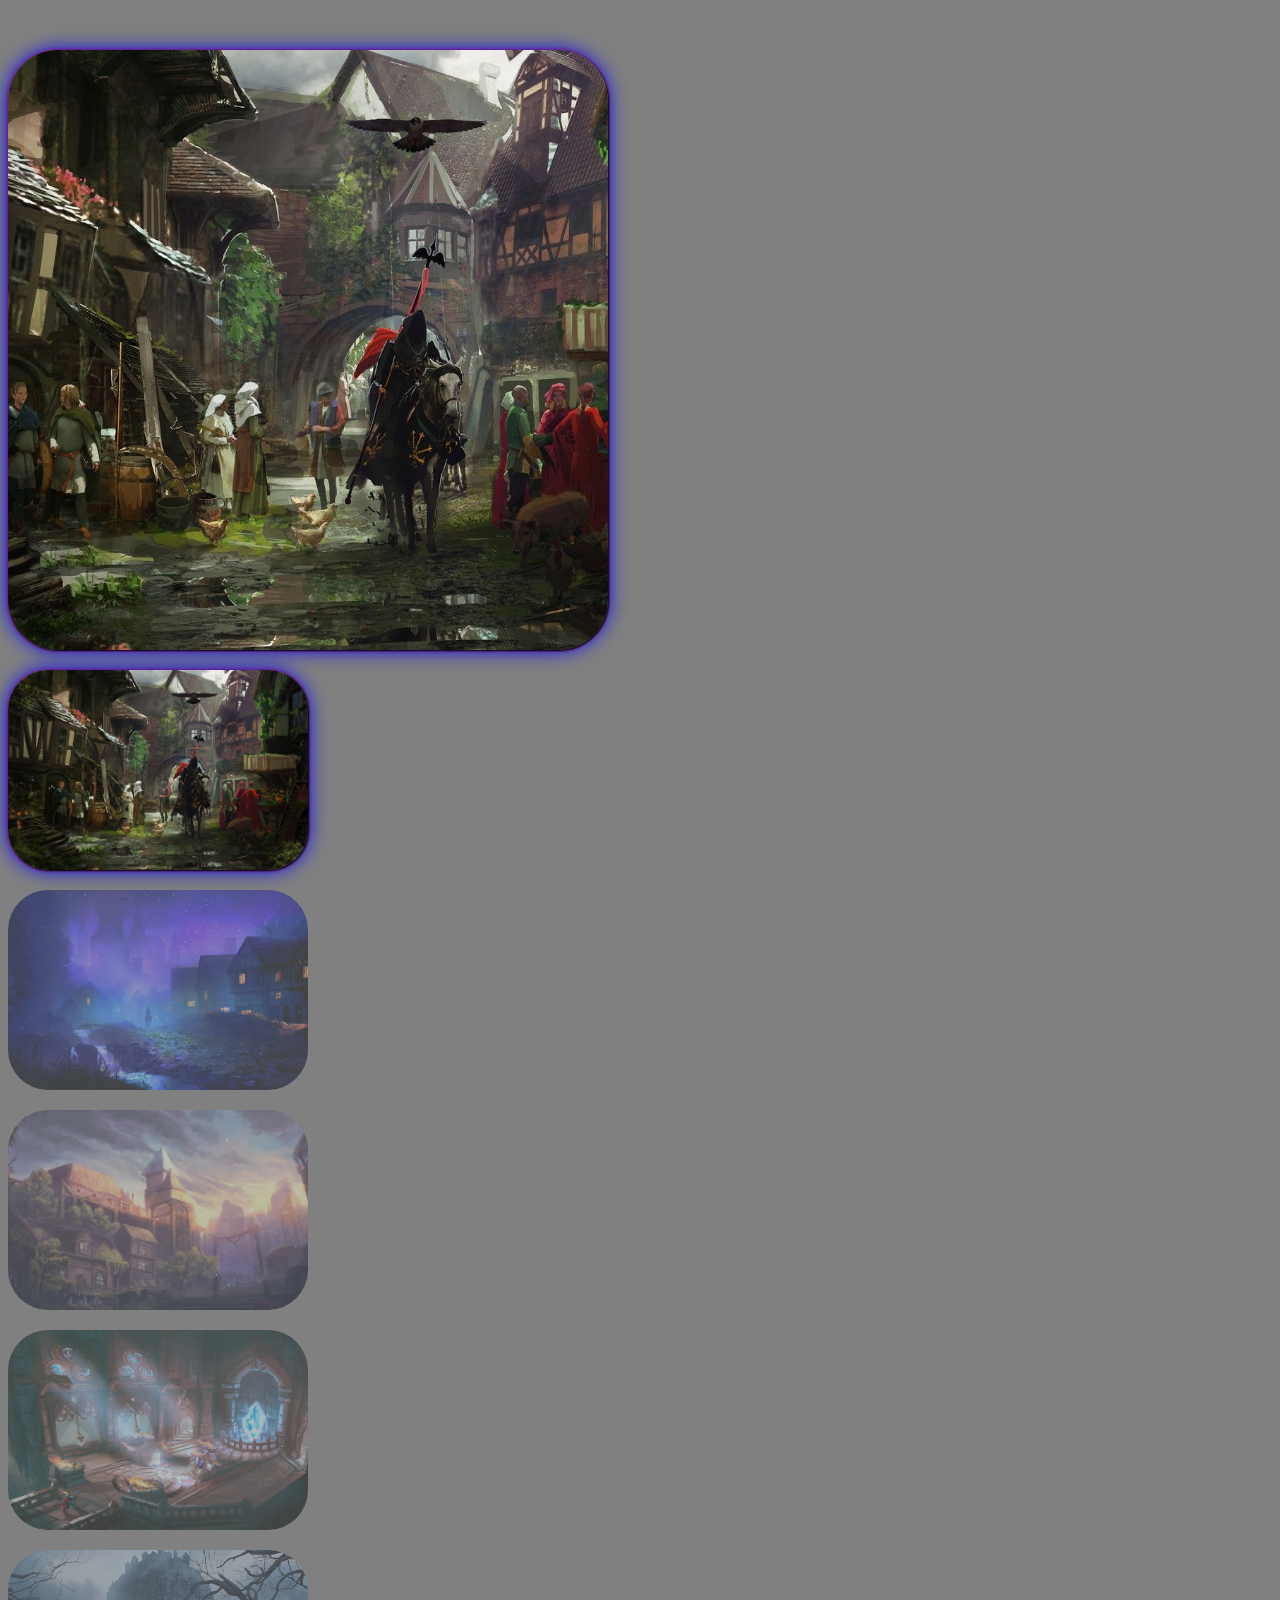
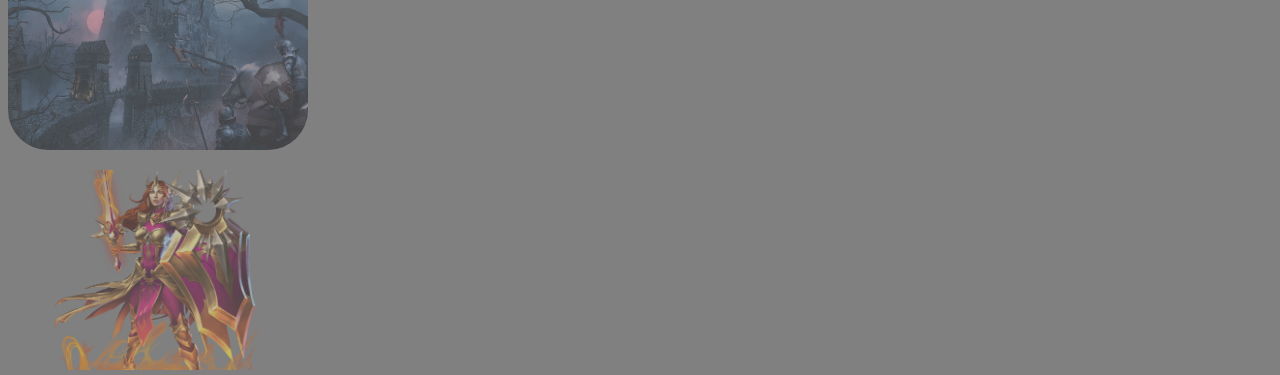
<file: index.html>
<!DOCTYPE html>
<html lang="en">

<head>
  <meta charset="UTF-8">
  <meta http-equiv="X-UA-Compatible" content="IE=edge">
  <meta name="viewport" content="width=device-width, initial-scale=1.0">
  <title>Document</title>
  <link href="https://cdn.jsdelivr.net/npm/bootstrap@5.3.0-alpha1/dist/css/bootstrap.min.css" rel="stylesheet"
    integrity="sha384-GLhlTQ8iRABdZLl6O3oVMWSktQOp6b7In1Zl3/Jr59b6EGGoI1aFkw7cmDA6j6gD" crossorigin="anonymous">
  <link rel="stylesheet" href="style.css">
  <link rel="stylesheet" href="https://cdnjs.cloudflare.com/ajax/libs/font-awesome/6.2.1/css/all.min.css" integrity="sha512-MV7K8+y+gLIBoVD59lQIYicR65iaqukzvf/nwasF0nqhPay5w/9lJmVM2hMDcnK1OnMGCdVK+iQrJ7lzPJQd1w==" crossorigin="anonymous" referrerpolicy="no-referrer" />
</head>

<body>

  <div class="nonno d-flex flex-column align-items-center">
    <i id="left" class="fa-solid fa-circle-arrow-left"></i>
      <i id="right" class="fa-solid fa-circle-arrow-right"></i>
    <!-- IMMAGINI -->
    <div id="padres" class="padre">
      
    </div>
    <!-- THUMBNAIL -->
    <div id="figlios" class="figlio d-flex flex-wrap justify-content-around ">
      
    </div>

  </div>

  <script src="script.js"></script>
</body>

</html>
</file>
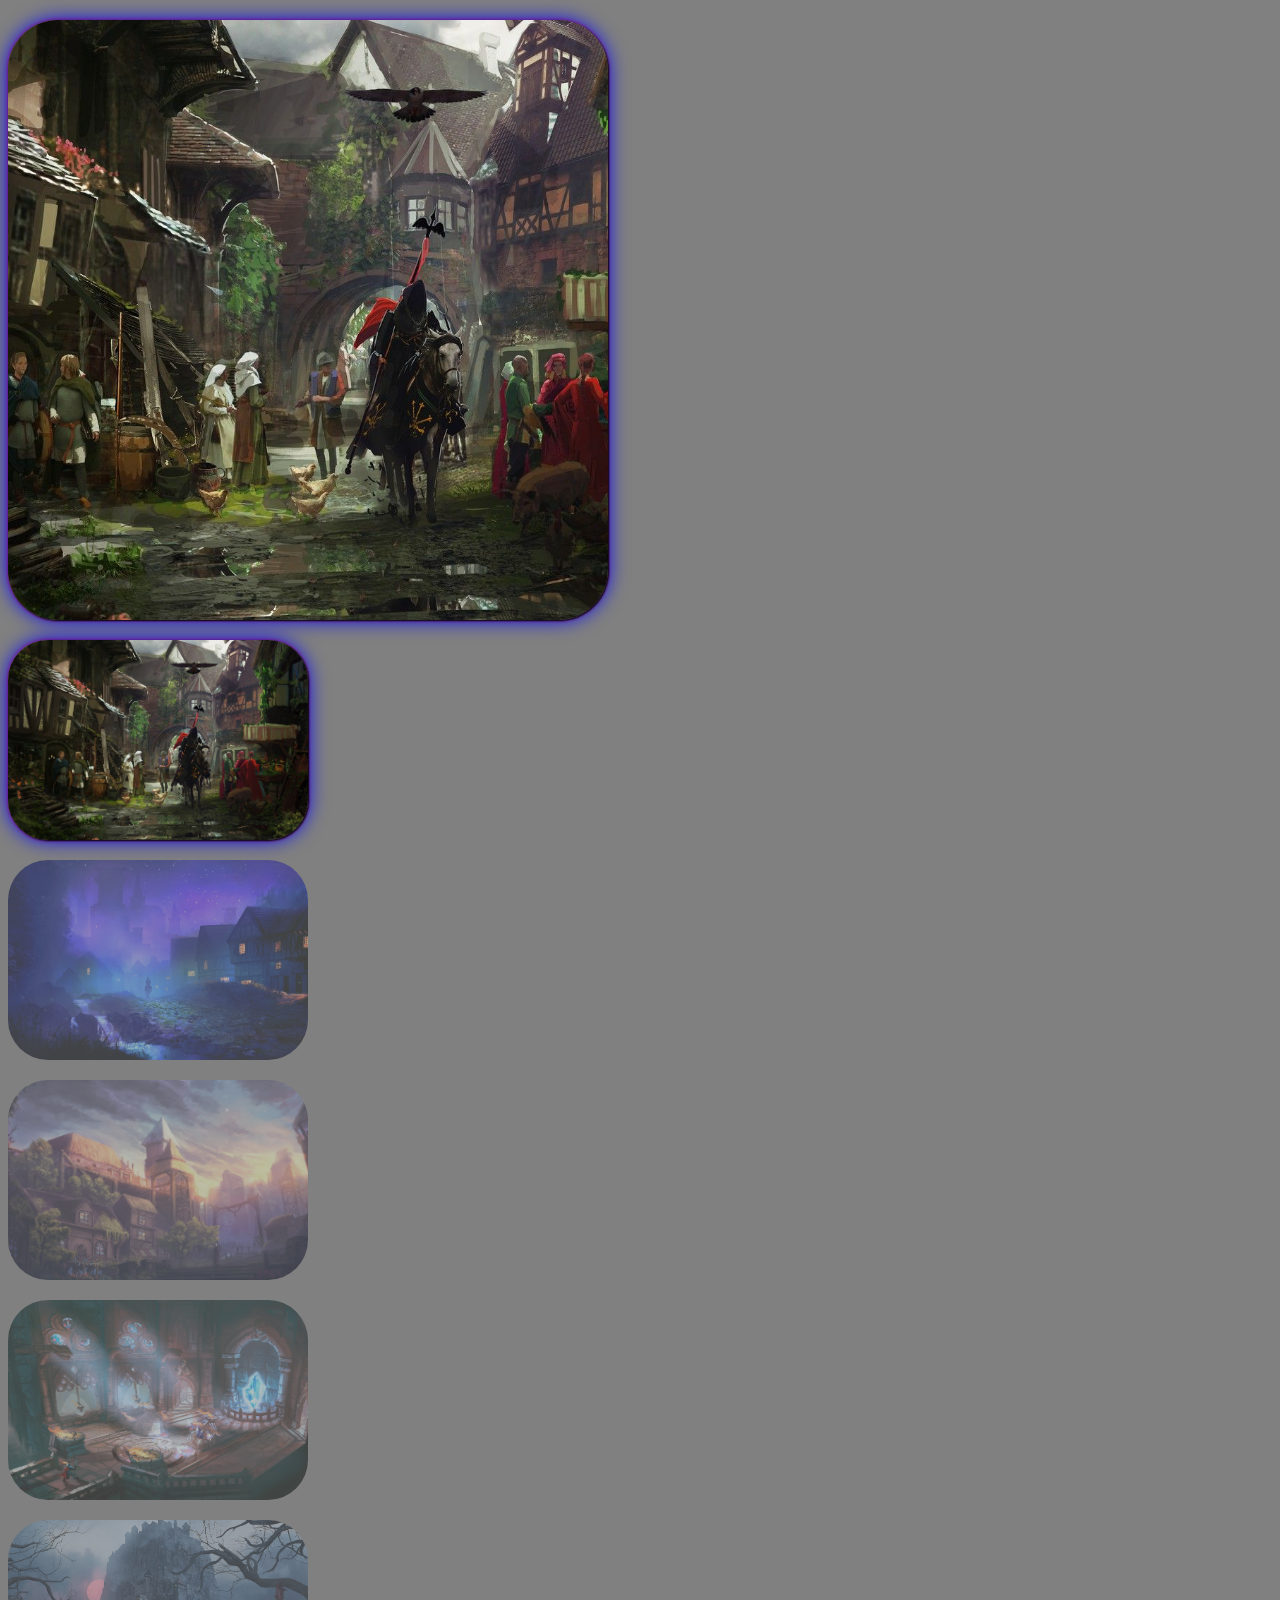
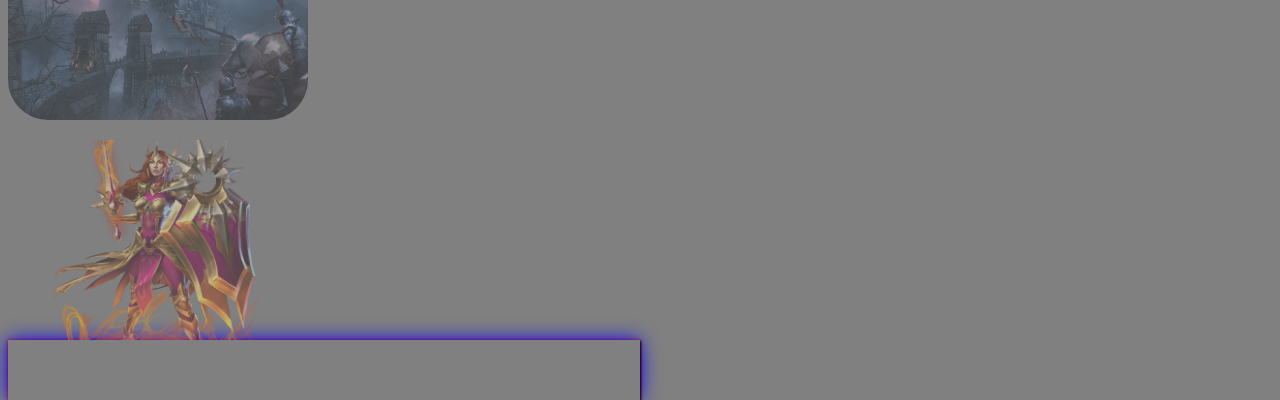
<file: slider.html>
<!DOCTYPE html>
<html lang="en">

<head>
  <meta charset="UTF-8">
  <meta http-equiv="X-UA-Compatible" content="IE=edge">
  <meta name="viewport" content="width=device-width, initial-scale=1.0">
  <title>Document</title>
  <link href="https://cdn.jsdelivr.net/npm/bootstrap@5.3.0-alpha1/dist/css/bootstrap.min.css" rel="stylesheet"
    integrity="sha384-GLhlTQ8iRABdZLl6O3oVMWSktQOp6b7In1Zl3/Jr59b6EGGoI1aFkw7cmDA6j6gD" crossorigin="anonymous">
  <link rel="stylesheet" href="slider.css">
  <link rel="stylesheet" href="https://cdnjs.cloudflare.com/ajax/libs/font-awesome/6.2.1/css/all.min.css"
    integrity="sha512-MV7K8+y+gLIBoVD59lQIYicR65iaqukzvf/nwasF0nqhPay5w/9lJmVM2hMDcnK1OnMGCdVK+iQrJ7lzPJQd1w=="
    crossorigin="anonymous" referrerpolicy="no-referrer" />
</head>

<body>

  <!-- CAROSELLO -->
  <div class="nonno d-flex flex-column align-items-center">
    <!-- IMMAGINI -->
    <div id="padres" class="padre">
    </div>
    <!-- THUMBNAIL -->
    <div id="figlios" class="figlio d-flex flex-wrap justify-content-around ">
    </div>
  </div>

  <!-- PLAYLIST CAROSELLO -->
  <div id="nonnoBottoni" class="d-flex justify-content-center mt-4">
    <div id="padreBottoni" class="text-center mt-2 d-flex justify-content-around align-items-center">
      <!-- BOTTONE PREV -->
      <abbr title="BACK"><i id="left" class="fa-solid fa-backward-step"></i> </abbr>
      
      
      
      
      <!-- BOTTONE PLAY -->
      <button id="automatico" class="automaticos">
        <abbr id="stopPlay" class="automaticok" title="START">
          <i class="fa-regular fa-circle-play"></i>
        </abbr>
      </button>



      <!-- BOTTONE REVERSE -->
      <button id="reverse" class="revo">
        <abbr id="noPlay" class="spento" title="REVERSE START">
          <i class="fa-solid fa-arrow-rotate-left"></i>
        </abbr>
      </button>



      <!-- BOTTONE NEXT -->
      <abbr title="NEXT"><i id="right" class="fa-sharp fa-solid fa-forward-step"></i></abbr>
    </div>
  </div>

  <script src="slider.js"></script>
</body>

</html>
</file>
<file: style.css>
body {
    font-family: 'Amita', cursive;
    font-size: 20px;
    background-color: gray;
    background-size: 400% 400%;
    background-repeat: no-repeat;
    animation: gradient 15s ease infinite;
    height: 100vh;
}
.padre {
    text-align: center;
    width: 600px;
    height: 600px;
    position: relative
}
.nonno {
    margin-top: 50px;
}
/*! Setto la classe delle immagini del carosello con la transizione del box-shadow e dell'opacity 
/*! Per far avere l'effetto dissolvenza anche all'immagine in uscita */
.carosello {
    object-fit: cover;
    position: absolute;
    top: 0;
    left: 50%;
    transform: translate(-50%);
    width: 100%;
    height: 100%;
    border-radius: 50px;

    transition-property: opacity , box-shadow;
    transition-timing-function: ease-in-out;
    transition-delay: 0s;
    /**Più sarù alta la transision-duration più l'effetto dissolvenza sarà evidente*/
    transition-duration: 1.0s;
    opacity: 0;
    box-shadow: 0;
}
/*! Setto la classe active delle immagini del carosello, al posto di display block 
/*! (Tecnica usata se avessi fatto il carosello normale senza dissolvenza) ho inserito opacity 1,
/*! in modo tale che l'immagine in entrata andra in dissolvenza */
.active {
    box-shadow: 1px 1px 2px black, 0 0 1em blue, 0 0 0.2em red;
    opacity: 1;
    backface-visibility: hidden;
    transition-property: opacity , box-shadow;
    transition-timing-function: ease-in-out;
    transition-delay: 0s;
    /**Più sarù alta la transision-duration più l'effetto dissolvenza sarà evidente*/
    transition-duration: 1.0s;
}
/*!---------------CON QUESTA DOPPIA TRANSIZIONE AVRO 2 EFFETTI DISSOLVENZA, LO AVRA SIA L'IMMAGINE CHE ABBANDONERA' LA SCENA SIA A QUELLA CHE SUBENTRERA*/
.figlio {
    width: 100%;
}

.figlio div {
    margin-top: 20px;
    width: 300px;
    height: 200px;
}
/*! Setto la classe delle thumbnails con la transizione del box-shadow e dell'opacity 
/*! Per far avere l'effetto dissolvenza anche al thumbnails in uscita */
.thumb {
    width: 100%;
    height: 100%;
    object-fit: cover;
    cursor: pointer;
    border-radius: 40px;
    opacity: 0.5;
    box-shadow: 0;
  
    transition-property: opacity , box-shadow;
    transition-timing-function: ease-in-out;
    transition-delay: 0s;
    /**Più sarù alta la transision-duration più l'effetto dissolvenza sarà evidente*/
    transition-duration: 1.0s;
}
.thumb:hover {
    box-shadow: 1px 1px 2px black, 0 0 1em blue, 0 0 0.2em red;
    opacity: 1;
}
/*! Setto la classe active delle thumbnails, al posto di display block 
/*! (Tecnica usata se avessi fatto il carosello/thumbnails normale senza dissolvenza) ho inserito opacity 1,
/*! in modo tale che il thumbnails in entrata andra in dissolvenza */
.actives {
    opacity: 1;
    box-shadow: 1px 1px 2px black, 0 0 1em blue, 0 0 0.2em red;
    backface-visibility: hidden;
    transition-property: opacity, box-shadow;
    transition-timing-function: ease-in-out;
    transition-delay: 0s;
    /**Più sarù alta la transision-duration più l'effetto dissolvenza sarà evidente*/
    transition-duration: 1.0s;
}


#left {
    font-size: 50px;
    position: absolute;
    left: 500px;
    top: 38%;
    transform: translatey(-50%);
    cursor: pointer;
}
#left:hover {
    color: blue;
}
#right {
    font-size: 50px;
    position: absolute;
    right: 500px;
    top: 38%;
    transform: translatey(-50%);
    cursor: pointer;
}
#right:hover {
    color: blue;
}
</file>
<file: slider.css>
body {
    font-family: 'Amita', cursive;
    font-size: 20px;
    background-color: gray;
    background-size: 400% 400%;
    background-repeat: no-repeat;
    animation: gradient 15s ease infinite;
    height: 100vh;
}
.padre {
    text-align: center;
    width: 600px;
    height: 600px;
    position: relative
}
.nonno {
    margin-top: 20px;
}
/*! Setto la classe delle immagini del carosello con la transizione del box-shadow e dell'opacity 
/*! Per far avere l'effetto dissolvenza anche all'immagine in uscita */
.carosello {
    object-fit: cover;
    position: absolute;
    top: 0;
    left: 50%;
    transform: translate(-50%);
    width: 100%;
    height: 100%;
    border-radius: 50px;

    transition-property: opacity , box-shadow;
    transition-timing-function: ease-in-out;
    transition-delay: 0s;
    /**Più sarù alta la transition-duration più l'effetto dissolvenza sarà evidente*/
    transition-duration: 1.0s;
    opacity: 0;
    box-shadow: 0;
}
/*! Setto la classe active delle immagini del carosello, al posto di display block 
/*! (Tecnica usata se avessi fatto il carosello normale senza dissolvenza) ho inserito opacity 1,
/*! in modo tale che l'immagine in entrata andra in dissolvenza */
.active {
    box-shadow: 1px 1px 2px black, 0 0 1em blue, 0 0 0.2em red;
    opacity: 1;
    backface-visibility: hidden;
    transition-property: opacity , box-shadow;
    transition-timing-function: ease-in-out;
    transition-delay: 0s;
    /**Più sarù alta la transition-duration più l'effetto dissolvenza sarà evidente*/
    transition-duration: 1.0s;
}
/*!---------------CON QUESTA DOPPIA TRANSIZIONE AVRO 2 EFFETTI DISSOLVENZA, LO AVRA SIA L'IMMAGINE CHE ABBANDONERA' LA SCENA SIA A QUELLA CHE SUBENTRERA*/
.figlio {
    width: 100%;
}
.figlio div {
    margin-top: 20px;
    width: 300px;
    height: 200px;
}
/*! Setto la classe delle thumbnails con la transizione del box-shadow e dell'opacity 
/*! Per far avere l'effetto dissolvenza anche al thumbnails in uscita */
.thumb {
    width: 100%;
    height: 100%;
    object-fit: cover;
    cursor: pointer;
    border-radius: 40px;
    opacity: 0.5;
    box-shadow: 0;
  
    transition-property: opacity , box-shadow;
    transition-timing-function: ease-in-out;
    transition-delay: 0s;
    /**Più sarù alta la transition-duration più l'effetto dissolvenza sarà evidente*/
    transition-duration: 1.0s;
}
.thumb:hover {
    box-shadow: 1px 1px 2px black, 0 0 1em blue, 0 0 0.2em red;
    opacity: 1;
}
/*! Setto la classe active delle thumbnails, al posto di display block 
/*! (Tecnica usata se avessi fatto il carosello/thumbnails normale senza dissolvenza) ho inserito opacity 1,
/*! in modo tale che il thumbnails in entrata andra in dissolvenza */
.actives {
    opacity: 1;
    box-shadow: 1px 1px 2px black, 0 0 1em blue, 0 0 0.2em red;
    backface-visibility: hidden;
    transition-property: opacity, box-shadow;
    transition-timing-function: ease-in-out;
    transition-delay: 0s;
    /**Più sarù alta la transition-duration più l'effetto dissolvenza sarà evidente*/
    transition-duration: 1.0s;
}
/*! Qui faccio solo aggiustamenti dei bottoni */
#padreBottoni {
    box-shadow: 1px 1px 2px black, 0 0 1em blue, 0 0 0.2em red;
    width: 50%;
    height: 60px;
}
#left {
    font-size: 50px;
    cursor: pointer;
    color: black;
}
#left:hover {
    transform: scale(1.1);
    color: blue;
}
#right {
    font-size: 50px;
    cursor: pointer;
    color: black;
}
#right:hover {
    transform: scale(1.1);
    color: blue;
}
.slider:hover {
    transform: scale(1.1);
}
.fastActivites {
    text-shadow: 1px 1px 2px black, 0 0 1em blue, 0 0 0.2em red; ;
}
#playing {
    padding-top: 50px;
}
/*! Setto le classi da aggiungere in html o js dei bottoni all'hover e non */
#reverse {
    font-size: 50px;
    background-color: transparent;
    border: none; 
}
.revo:hover {
    transform: scale(1.1);
    color: blue;
}
.spento:hover {
    cursor: pointer ;
}
.default:hover {
    cursor: default !important;
}
#automatico {
    font-size: 50px;
    background-color: transparent;
    border: none;
}
.automaticos:hover {
    transform: scale(1.1);
    color: blue;
}
.automaticok:hover {
    cursor: pointer;
}
</file>
